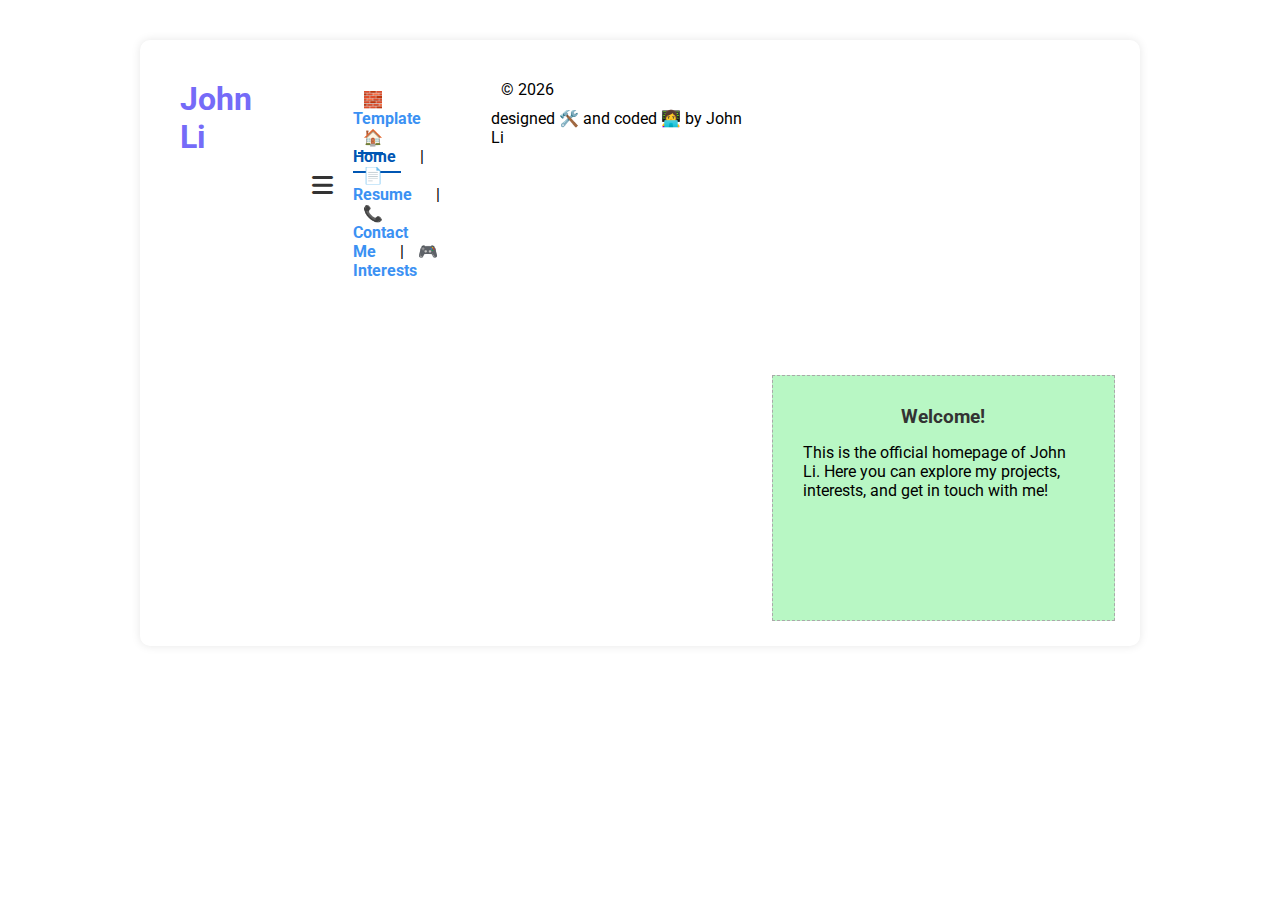
<file: index.html>
<!DOCTYPE html>
<html lang="en">
<head>
  <meta charset="UTF-8" />
  <meta name="viewport" content="width=device-width, initial-scale=1.0" />
  <meta name="author" content="John Li" />
  <meta name="description" content="John Li Website" />
  <title>John Li</title>
  <link rel="stylesheet" href="./static/style.css" />
  <link rel="stylesheet" href="./static/template.css" />
  <link rel="stylesheet" href="https://cdnjs.cloudflare.com/ajax/libs/font-awesome/6.5.0/css/all.min.css">
  <link href="https://fonts.googleapis.com/css2?family=Roboto&display=swap" rel="stylesheet" />
  <script src="https://code.jquery.com/jquery-3.6.0.min.js"></script>
  <script src="./static/script.js" defer></script>
</head>
<body onload="addYear()">
  <div class="container">
    <header>
      <h1 id="webname">John Li</h1>
    </header>

    <nav>
      <div class="nav-container">
        <i class="fas fa-bars hamburger-icon" onclick="toggleMenu()"></i>
        <div class="nav-links" id="navLinks">
          <a class="nav-link" href="template.html">🧱 Template</a>
          <a class="nav-link" href="index.html">🏠 Home</a> |
          <a class="nav-link" href="views/cv.html">📄 Resume</a> |
          <a class="nav-link" href="views/contact.html">📞 Contact Me</a> |
          <a class="nav-link" href="views/fun.html">🎮 Interests</a>
        </div>
      </div>
    </nav>

    <div class="mainimg">
      <img src="static/hangzhou.jpg" alt="John Li" class="profile-image">
    </div>

    <main class="maincontent">
      <h2 id="greeting">Hi, my name is John</h2>
      <p id="shortBio">Hey, I am John! I love technology, music, and video games.</p>
      <p id="fullBio" style="display: none;">
        I am studying Information Systems and Computer Science at Carnegie Mellon. I love robotics.
        I was the strategy lead and driver for my FRC team and even researched machine learning for robotics.
        Outside of tech, music is a huge part of my life. I play piano and guitar, always messing around with different genres. 
        I also love video games, mostly FPS and MOBA. When I am not coding or playing music, I love badminton and working out as well.
      </p>
      <button id="readMoreBtn">Read More</button>
      <button id="readLessBtn" style="display: none;">Read Less</button>
    </main>

    <div class="bottomcontent">
      <h3>Welcome!</h3>
      <p>This is the official homepage of John Li. Here you can explore my projects, interests, and get in touch with me!</p>
    </div>

    <footer>
      <p id="copyYear"></p>
      designed 🛠️ and coded 👩‍💻 by John Li
    </footer>
  </div>
</body>
</html>
</file>
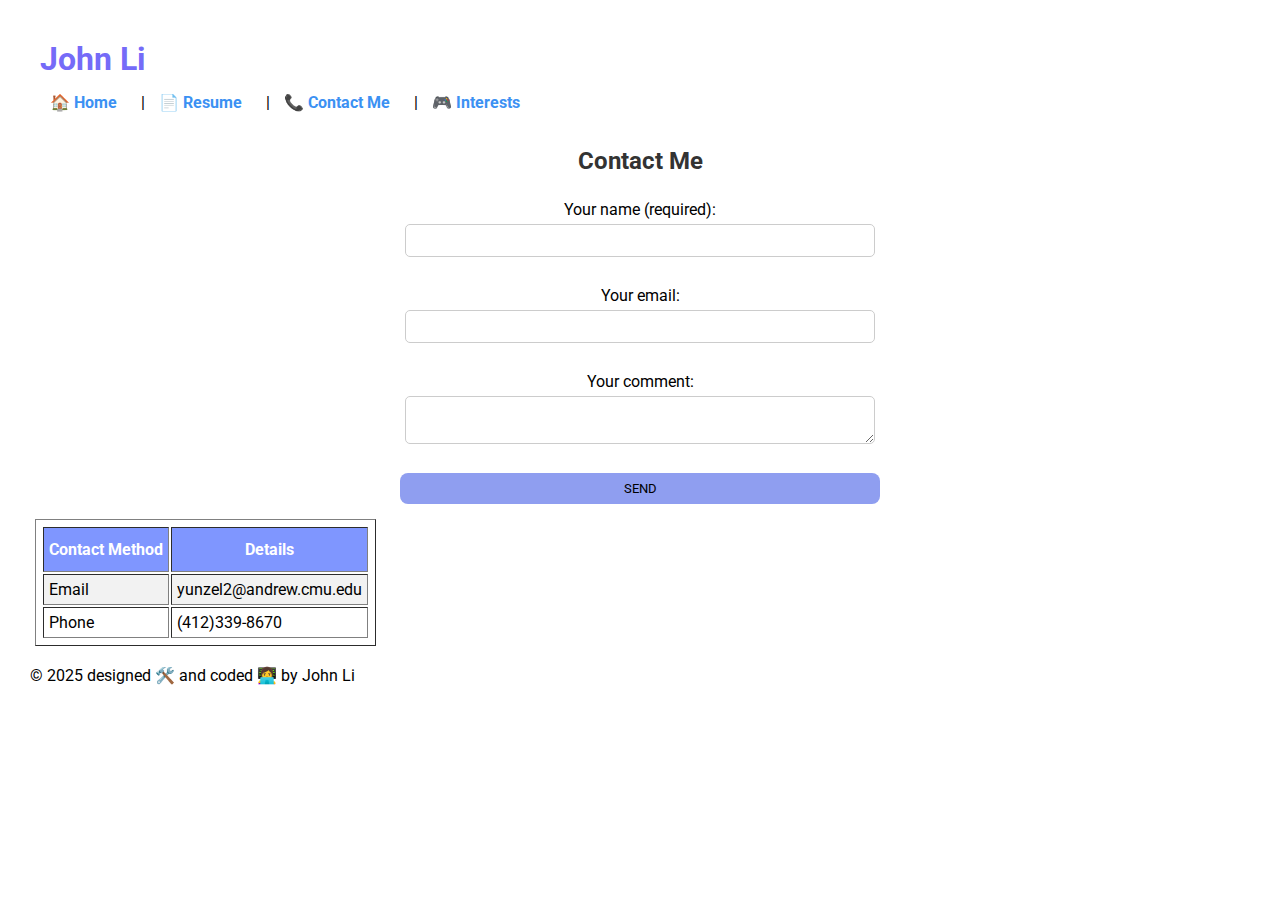
<file: contact.html>
<!-- views/contact.html -->
<!DOCTYPE html>
<html lang="en">
<head>
    <meta charset="UTF-8">
    <meta name="viewport" content="width=device-width, initial-scale=1.0">
    <title>Contact Me</title>
    <link rel="stylesheet" href="../static/style.css">
    <link rel="preconnect" href="https://fonts.googleapis.com">
    <link rel="preconnect" href="https://fonts.gstatic.com" crossorigin>
    <link href="https://fonts.googleapis.com/css2?family=Roboto:ital,wght@0,100..900;1,100..900&display=swap" rel="stylesheet">
</head>
<body>
    <header>
        <h1 id="webname">John Li</h1>
        <nav>
            <a class="nav-link" href="../index.html">🏠 Home</a> |
            <a class="nav-link" href="cv.html">📄 Resume</a> |
            <a class="nav-link" href="contact.html">📞 Contact Me</a> |
            <a class="nav-link" href="fun.html">🎮 Interests</a>
        </nav>
    </header>
    <div class="main" >
        <h2>Contact Me</h2>
        <form>
            <label>Your name (required): <input type="text" name="name" required></label><br>
            <label>Your email: <input type="email" name="email" required></label><br>
            <label>Your comment: <textarea name="comment" required></textarea></label><br>
            <input type="submit" value="SEND">
        </form>
        <table border="1" >
            <tr>
                <th>Contact Method</th>
                <th>Details</th>
            </tr>
            <tr>
                <td>Email</td>
                <td>yunzel2@andrew.cmu.edu</td>
            </tr>
            <tr>
                <td>Phone</td>
                <td>(412)339-8670</td>
            </tr>
        </table>
    </div>
    <footer>
        &copy; 2025 designed 🛠️ and coded 👩‍💻 by John Li
    </footer>
</body>
</html>
</file>
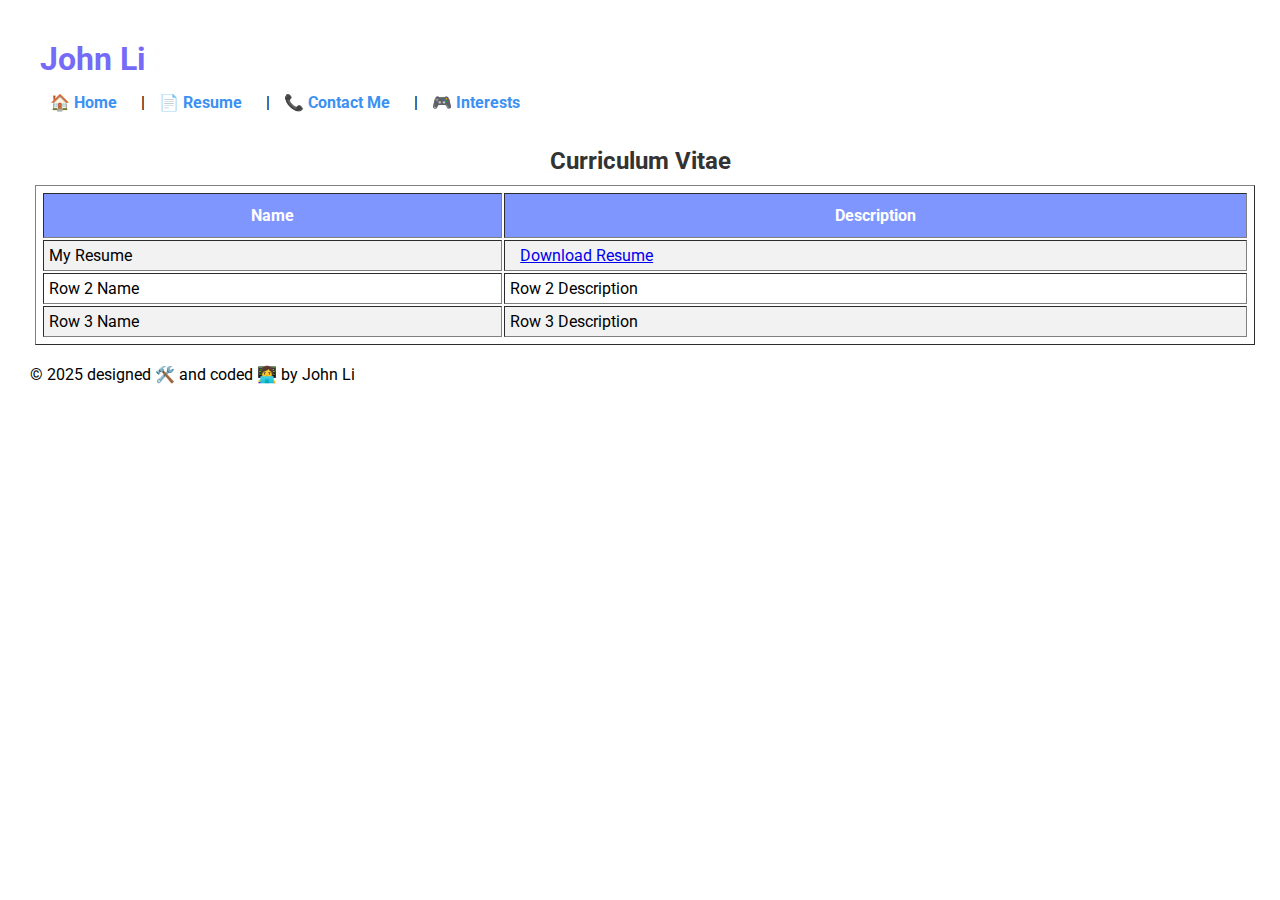
<file: cv.html>
<!-- views/cv.html -->
<!DOCTYPE html>
<html lang="en">
<head>
    <meta charset="UTF-8">
    <meta name="viewport" content="width=device-width, initial-scale=1.0">
    <title>Curriculum Vitae</title>
    <link rel="stylesheet" href="../static/style.css">
    <link rel="preconnect" href="https://fonts.googleapis.com">
    <link rel="preconnect" href="https://fonts.gstatic.com" crossorigin>
    <link href="https://fonts.googleapis.com/css2?family=Roboto:ital,wght@0,100..900;1,100..900&display=swap" rel="stylesheet">
</head>
<body>
    <header>
        <h1 id="webname">John Li</h1>
        <nav>
            <a class="nav-link" href="../index.html">🏠 Home</a> |
            <a class="nav-link" href="cv.html">📄 Resume</a> |
            <a class="nav-link" href="contact.html">📞 Contact Me</a> |
            <a class="nav-link" href="fun.html">🎮 Interests</a>
        </nav>
          
    </header>
    <div class="main" >
        <h2>Curriculum Vitae</h2>
        <table border="1" style="width: 100%;">
            <tr>
                <th>Name</th>
                <th>Description</th>
            </tr>
            <tr>
                <td>My Resume</td>
                <td><a href="../static/John Li Resume.docx.pdf" target="_blank">Download Resume</a></td>
            </tr>
            <tr>
                <td>Row 2 Name</td>
                <td>Row 2 Description</td>
            </tr>
            <tr>
                <td>Row 3 Name</td>
                <td>Row 3 Description</td>
            </tr>
        </table>
        
    </div>
    <footer >
        &copy; 2025 designed 🛠️ and coded 👩‍💻 by John Li
    </footer>
</body>
</html>
</file>
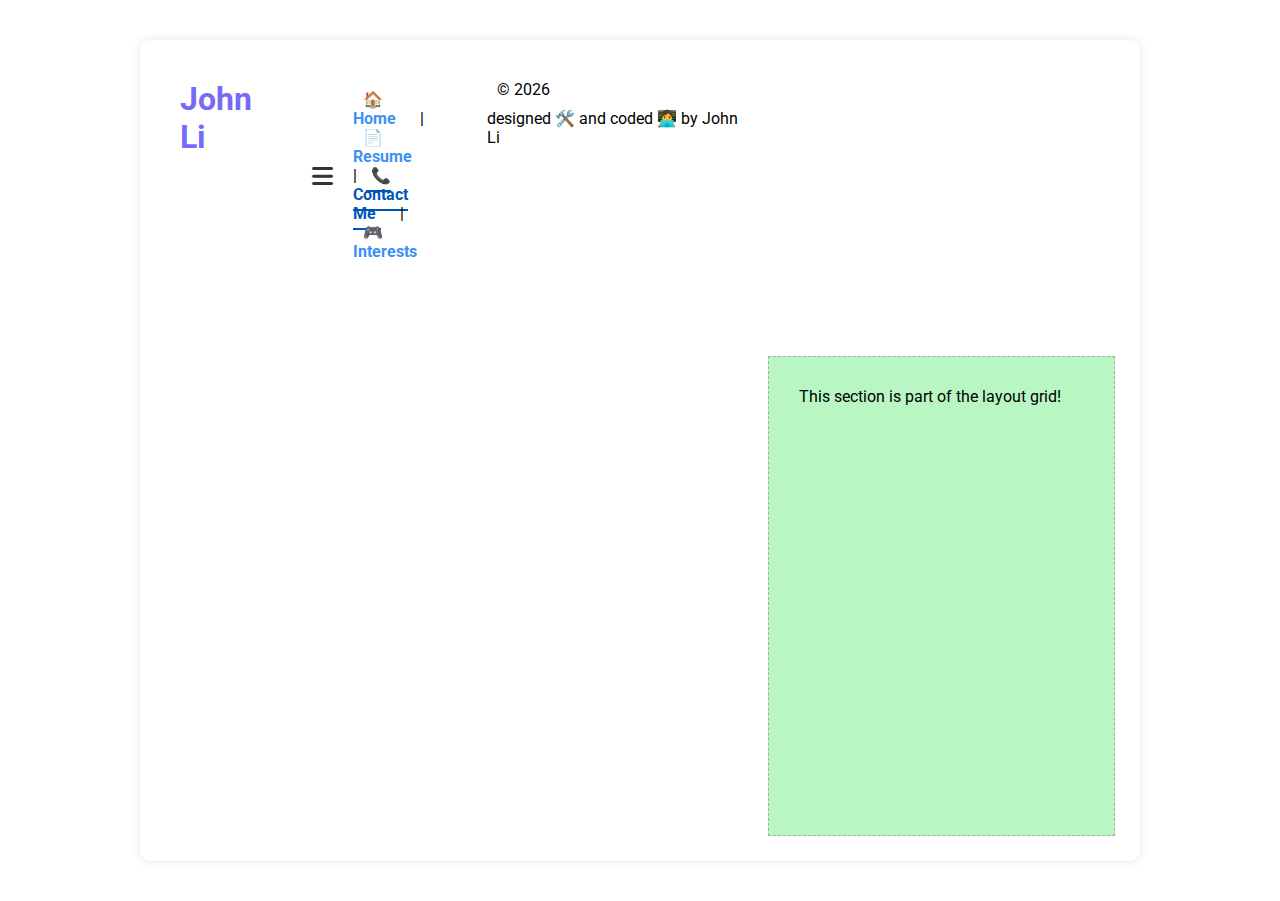
<file: views/contact.html>
<!-- views/contact.html -->
<!DOCTYPE html>
<html lang="en">
<head>
  <meta charset="UTF-8" />
  <meta name="viewport" content="width=device-width, initial-scale=1.0" />
  <meta name="author" content="John Li" />
  <meta name="description" content="Contact Me" />
  <title>Contact Me</title>
  <link rel="stylesheet" href="../static/style.css" />
  <link rel="stylesheet" href="../static/template.css" />
  <link rel="stylesheet" href="https://cdnjs.cloudflare.com/ajax/libs/font-awesome/6.5.0/css/all.min.css">
  <link href="https://fonts.googleapis.com/css2?family=Roboto&display=swap" rel="stylesheet" />
  <script src="https://code.jquery.com/jquery-3.6.0.min.js"></script>
  <script src="../static/script.js" defer></script>
</head>
<body onload="addYear()">
  <div class="container">
    <header>
      <h1 id="webname">John Li</h1>
    </header>

    <nav>
      <div class="nav-container">
        <i class="fas fa-bars hamburger-icon" onclick="toggleMenu()"></i>
        <div class="nav-links" id="navLinks">
          <a class="nav-link" href="../index.html">🏠 Home</a> |
          <a class="nav-link" href="cv.html">📄 Resume</a> |
          <a class="nav-link" href="contact.html">📞 Contact Me</a> |
          <a class="nav-link" href="fun.html">🎮 Interests</a>
        </div>
      </div>
    </nav>

    <div class="mainimg">
      <img src="../static/hangzhou.jpg" alt="John Li" class="profile-image">
    </div>

    <main class="maincontent">
      <h2>Get in Touch</h2>
      <form id="contactForm" novalidate>
        <label for="name">Name:</label>
        <input type="text" id="name" required>
        <span class="error-message" id="nameError"></span>

        <label for="email">Email:</label>
        <input type="email" id="email" required>
        <span class="error-message" id="emailError"></span>

        <label for="message">Message:</label>
        <textarea id="message" rows="6" required></textarea>
        <span class="error-message" id="messageError"></span>

        <button type="submit">Send Message</button>
      </form>
    </main>

    <div class="bottomcontent">
      <p>This section is part of the layout grid!</p>
    </div>

    <footer>
      <p id="copyYear"></p>
      designed 🛠️ and coded 👩‍💻 by John Li
    </footer>
  </div>
</body>
</html>
</file>
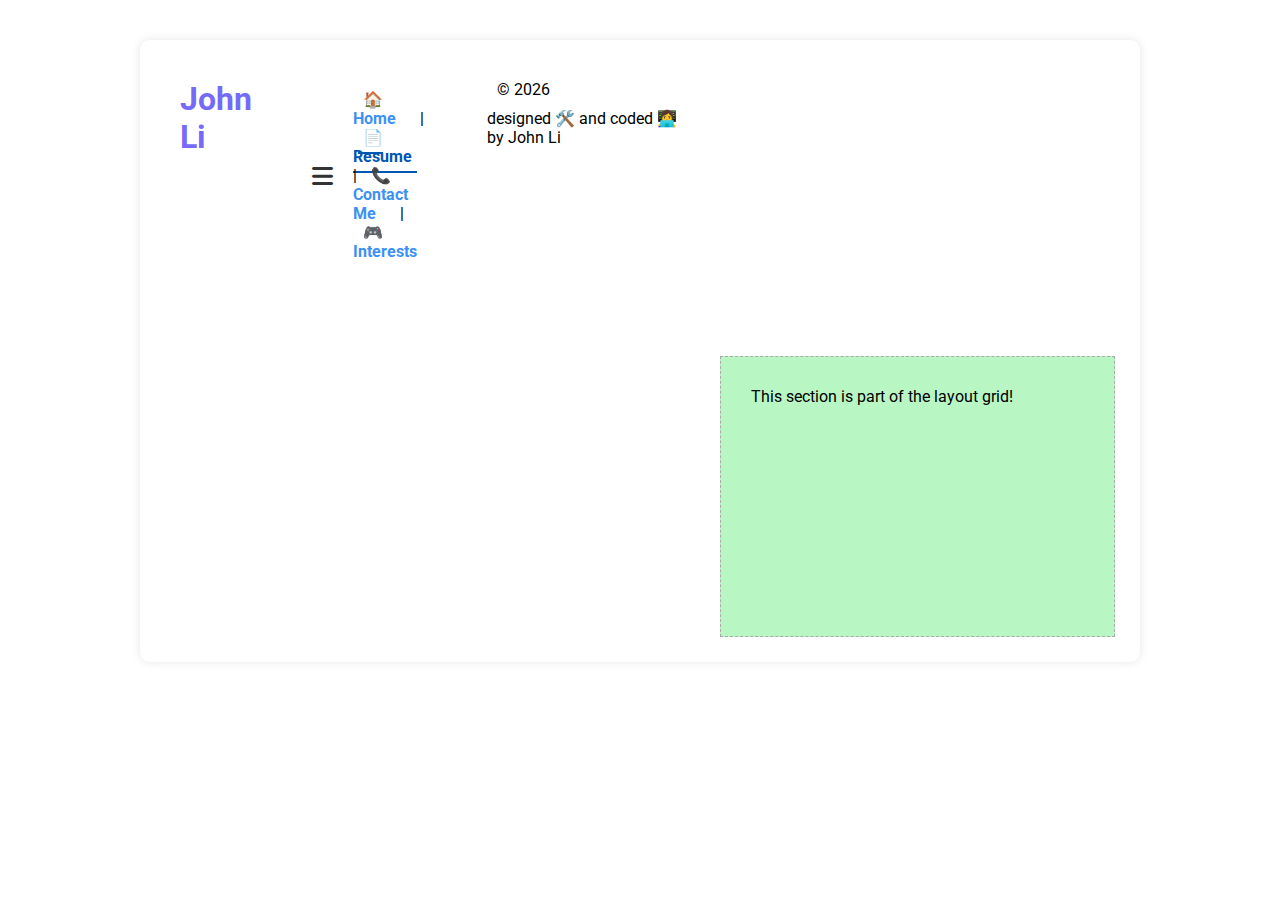
<file: views/cv.html>
<!-- views/cv.html -->
<!DOCTYPE html>
<html lang="en">
<head>
  <meta charset="UTF-8" />
  <meta name="viewport" content="width=device-width, initial-scale=1.0" />
  <meta name="author" content="John Li" />
  <meta name="description" content="Resume" />
  <title>Resume</title>
  <link rel="stylesheet" href="../static/style.css" />
  <link rel="stylesheet" href="../static/template.css" />
  <link rel="stylesheet" href="https://cdnjs.cloudflare.com/ajax/libs/font-awesome/6.5.0/css/all.min.css">
  <link href="https://fonts.googleapis.com/css2?family=Roboto&display=swap" rel="stylesheet" />
  <script src="https://code.jquery.com/jquery-3.6.0.min.js"></script>
  <script src="../static/script.js" defer></script>
</head>
<body onload="addYear()">
  <div class="container">
    <header>
      <h1 id="webname">John Li</h1>
    </header>

    <nav>
      <div class="nav-container">
        <i class="fas fa-bars hamburger-icon" onclick="toggleMenu()"></i>
        <div class="nav-links" id="navLinks">
          <a class="nav-link" href="../index.html">🏠 Home</a> |
          <a class="nav-link" href="cv.html">📄 Resume</a> |
          <a class="nav-link" href="contact.html">📞 Contact Me</a> |
          <a class="nav-link" href="fun.html">🎮 Interests</a>
        </div>
      </div>
    </nav>

    <div class="mainimg">
      <img src="../static/hangzhou.jpg" alt="John Li" class="profile-image">
    </div>

    <main class="maincontent">
      <h2>Curriculum Vitae</h2>
      <table border="1" style="width: 100%;">
        <tr><th>Name</th><th>Description</th></tr>
        <tr>
          <td>My Resume</td>
          <td><a href="../static/John Li Resume.docx.pdf" target="_blank">Download Resume</a></td>
        </tr>
        <tr>
          <td>Other Experience</td>
          <td>Coming soon...</td>
        </tr>
      </table>
    </main>

    <div class="bottomcontent">
      <p>This section is part of the layout grid!</p>
    </div>

    <footer>
      <p id="copyYear"></p>
      designed 🛠️ and coded 👩‍💻 by John Li
    </footer>
  </div>
</body>
</html>
</file>
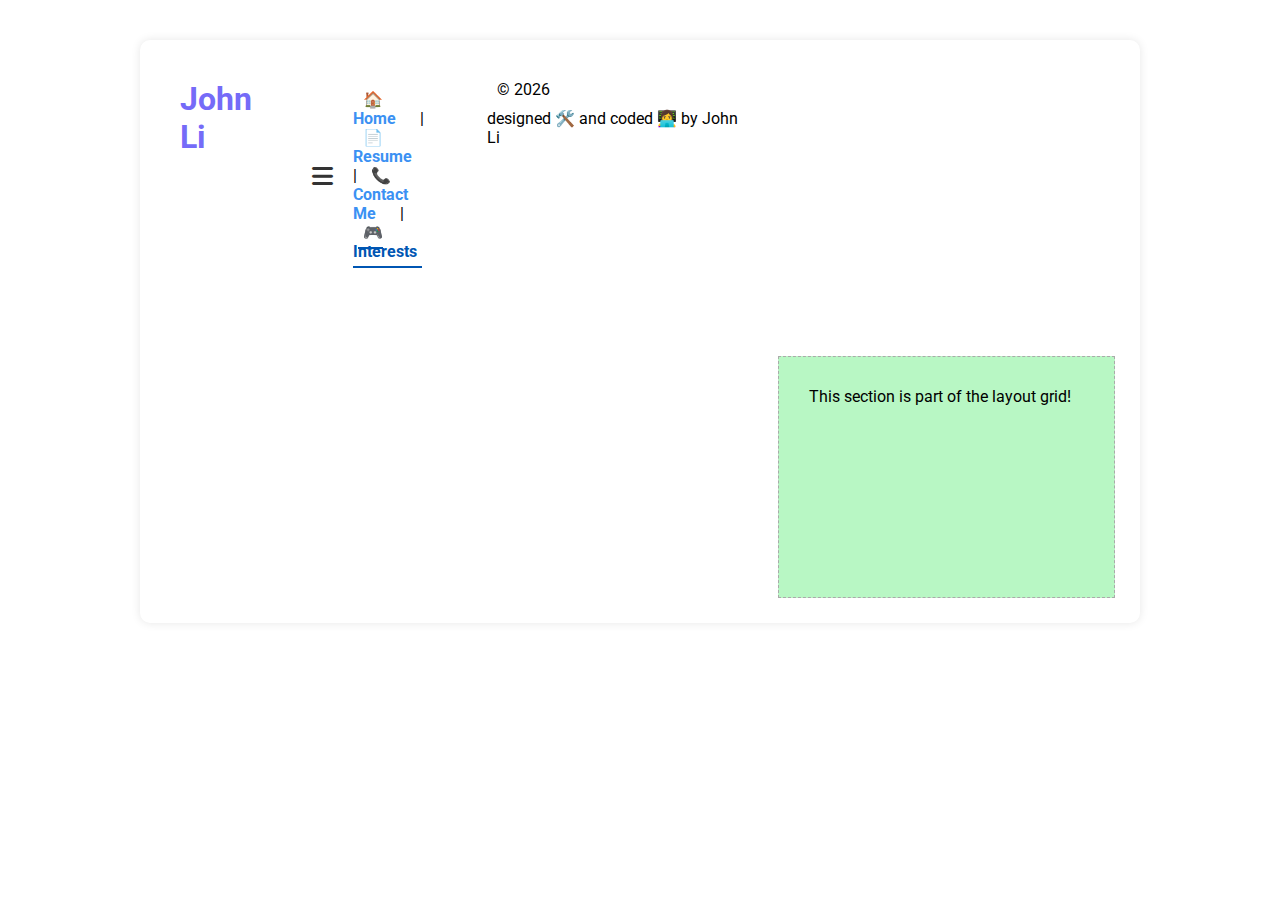
<file: views/fun.html>
<!-- views/fun.html -->
<!DOCTYPE html>
<html lang="en">
<head>
  <meta charset="UTF-8" />
  <meta name="viewport" content="width=device-width, initial-scale=1.0" />
  <meta name="author" content="John Li" />
  <meta name="description" content="For Fun" />
  <title>For Fun</title>
  <link rel="stylesheet" href="../static/style.css" />
  <link rel="stylesheet" href="../static/template.css" />
  <link rel="stylesheet" href="https://cdnjs.cloudflare.com/ajax/libs/font-awesome/6.5.0/css/all.min.css">
  <link href="https://fonts.googleapis.com/css2?family=Roboto&display=swap" rel="stylesheet" />
  <script src="https://code.jquery.com/jquery-3.6.0.min.js"></script>
  <script src="../static/script.js" defer></script>
</head>
<body onload="addYear()">
  <div class="container">
    <header>
      <h1 id="webname">John Li</h1>
    </header>

    <nav>
      <div class="nav-container">
        <i class="fas fa-bars hamburger-icon" onclick="toggleMenu()"></i>
        <div class="nav-links" id="navLinks">
          <a class="nav-link" href="../index.html">🏠 Home</a> |
          <a class="nav-link" href="cv.html">📄 Resume</a> |
          <a class="nav-link" href="contact.html">📞 Contact Me</a> |
          <a class="nav-link" href="fun.html">🎮 Interests</a>
        </div>
      </div>
    </nav>

    <div class="mainimg">
      <img src="../static/hangzhou.jpg" alt="John Li" class="profile-image">
    </div>

    <main class="maincontent">
      <h2>Things I Love to Do</h2>
      <button id="showButton" onclick="showList()">Click to see...</button>
      <ul id="funList">
        <li>Gaming</li>
        <li>Music</li>
        <li>Badminton</li>
        <li>Exploring tech</li>
      </ul>
    </main>

    <div class="bottomcontent">
      <p>This section is part of the layout grid!</p>
    </div>

    <footer>
      <p id="copyYear"></p>
      designed 🛠️ and coded 👩‍💻 by John Li
    </footer>
  </div>
</body>
</html>
</file>
<file: static/style.css>
* {
  font-family: 'Roboto', sans-serif;
  padding: 5px;
  margin: 5px;
  box-sizing: border-box;
}

#webname {
  color: #756bf8;
  animation: glowName 3s ease-in-out infinite;
}

.nav-link {
  text-decoration: none;
  color: #3b91f3;
  margin-right: 15px;
  font-weight: bold;
  transition: color 0.3s ease;
}

.nav-link:hover {
  color: #122a42;
  transform: scale(1.1);
}

.nav-link.active {
  color: #0056b3;
  border-bottom: 2px solid #0056b3;
}

.nav-container {
  display: flex;
  justify-content: space-between;
  align-items: center;
}

.hamburger-icon {
  display: none;
  font-size: 24px;
  cursor: pointer;
  color: #333;
}

/* Mobile styles */
@media (max-width: 768px) {
  .nav-links {
    display: none;
    flex-direction: column;
    gap: 10px;
  }

  .hamburger-icon {
    display: block;
  }

  .nav-links.show {
    display: flex;
  }
}

@keyframes glowName {
  0% { color: #756bf8; transform: scale(1); }
  50% { color: #3b91f3; transform: scale(1.1); }
  100% { color: #756bf8; transform: scale(1); }
}

th {
  padding-top: 12px;
  padding-bottom: 12px;
  background-color: #7f96ff;
  color: white;
}

tr:nth-child(even) {
  background-color: #f2f2f2;
}

/* Form styling */
form {
  max-width: 500px;
  margin: 0 auto;
  padding: 10px;
}

form * {
  display: block;
  margin: auto;
  text-align: center;
}

form input[type="submit"] {
  background-color: rgb(143, 158, 240);
  border: none;
  border-radius: 8px;
}

/* Error message styling */
.error-message {
  color: rgb(141, 16, 16);
  font-size: 14px;
  margin-top: 5px;
  display: block;
}

/* Input and textarea fields */
input, textarea {
  width: 100%;
  padding: 8px;
  margin-top: 5px;
  border: 1px solid #ccc;
  border-radius: 5px;
}

/* General buttons */
button {
  background-color: #007BFF;
  color: white;
  padding: 10px 15px;
  border: none;
  border-radius: 5px;
  cursor: pointer;
  font-size: 16px;
  margin-top: 10px;
}

button:hover {
  background-color: #0056b3;
}

/* Show list button */
#showButton {
  background-color: #110985;
  color: white;
  padding: 10px 15px;
  border: none;
  border-radius: 5px;
  cursor: pointer;
  font-size: 16px;
}

#showButton:hover {
  background-color: #5c5a86;
}

#funList {
  display: none;
  margin-top: 10px;
}

/* Read More / Less buttons */
#readMoreBtn, #readLessBtn {
  background-color: #151041;
  color: white;
  padding: 8px 12px;
  border: none;
  border-radius: 5px;
  cursor: pointer;
  font-size: 14px;
  margin-top: 10px;
}

#readMoreBtn:hover, #readLessBtn:hover {
  background-color: #6aa7e7;
}

/* Biography section */
#fullBio {
  margin-top: 10px;
  font-size: 16px;
  line-height: 1.5;
}

/* Headers and paragraph styling */
h2, h3 {
  text-align: center;
  color: #333;
}

.maincontent p {
  font-size: 16px;
  line-height: 1.6;
  color: #444;
  text-align: center;
}

/* Profile image */
.profile-image {
  display: block;
  margin: 0 auto;
  max-width: 100%;
  border-radius: 10px;
}
</file>
<file: static/template.css>
.container {
  display: grid;

  /* This defines the named areas in a 2-column layout for the middle rows */
  grid-template-areas:
    "header"
    "nav"
    "mainimg maincontent"
    "bottomcontent bottomcontent"
    "footer footer";

  /* Left column is 1 fraction wide, right column is 2 fractions wide */
  grid-template-columns: 1fr 2fr;

  /* Each row's height auto-fits its content */
  grid-template-rows: auto auto auto auto auto;

  gap: 10px;                    /* Spacing between grid cells */
  max-width: 1000px;           /* Container width limit */
  margin: 20px auto;           /* Center horizontally with top/bottom margin */
  padding: 20px;               /* Inner padding */
  background-color: white;     /* White background */
  border-radius: 10px;         /* Rounded corners */
  box-shadow: 0 0 10px rgba(0,0,0,0.1);  /* Subtle drop shadow */
}

/* GRID AREA ASSIGNMENTS + placeholder background colors */
.header {
  grid-area: header;
  background-color: #ead4f7; /* Light purple */
}

.nav {
  grid-area: nav;
  background-color: #f9d4d4; /* Light pink */
}

.mainimg {
  grid-area: mainimg;
  background-color: #fce9c6; /* Light orange */
}

.maincontent {
  grid-area: maincontent;
  background-color: #f1f7c4; /* Pale yellow */
}

.bottomcontent {
  grid-area: bottomcontent;
  background-color: #b8f7c4; /* Light green */
}

.footer {
  grid-area: footer;
  background-color: #c2e7f2; /* Light blue */
}

/* Ensure each area is visible */
.header,
.nav,
.mainimg,
.maincontent,
.bottomcontent,
.footer {
  /* Padding for breathing room */
  padding: 20px;

  /* Outline each area with a dashed border (for dev clarity) */
  border: 1px dashed #aaa;

  /* Example font styling */
  font-family: sans-serif;
  font-size: 16px;

  /* By default, let them auto-size to content */
}

/* MOBILE (max-width: 768px) => stack everything */
@media (max-width: 768px) {
  .container {
    grid-template-areas:
      "header"
      "nav"
      "mainimg"
      "maincontent"
      "bottomcontent"
      "footer";
    grid-template-columns: 1fr;
  }
}
</file>
